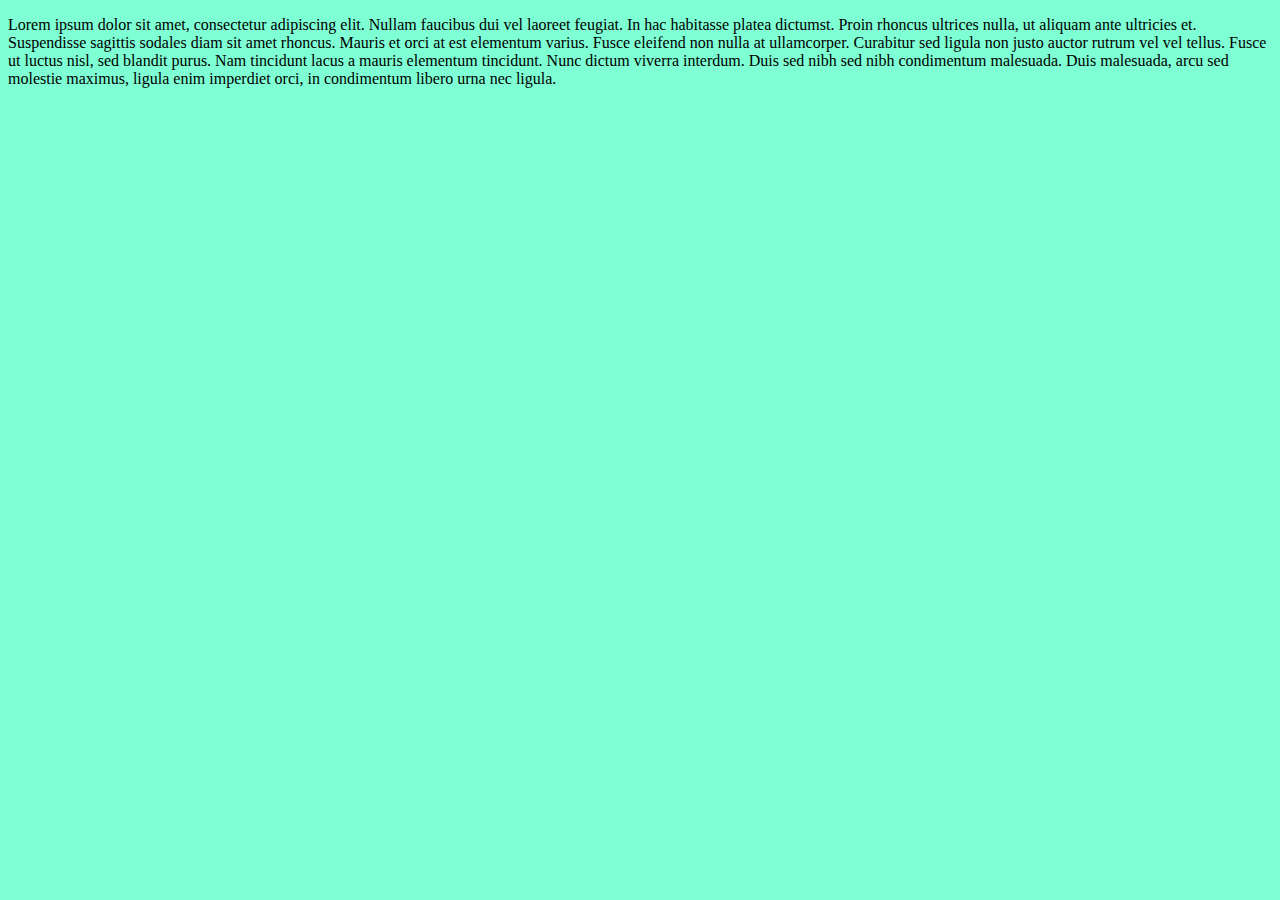
<file: 01.Struktura_dokumentu/index.html>
<!DOCTYPE html>
<html lang="en">
<head>
    <meta charset="UTF-8">
    <title>To jest tytuł</title>
    <link rel="stylesheet" href="css/style.css">
</head>
<body>
<p>Lorem ipsum dolor sit amet, consectetur adipiscing elit. Nullam faucibus dui vel laoreet feugiat. In hac habitasse platea dictumst. Proin rhoncus ultrices nulla, ut aliquam ante ultricies et. Suspendisse sagittis sodales diam sit amet rhoncus. Mauris et orci at est elementum varius. Fusce eleifend non nulla at ullamcorper. Curabitur sed ligula non justo auctor rutrum vel vel tellus. Fusce ut luctus nisl, sed blandit purus. Nam tincidunt lacus a mauris elementum tincidunt. Nunc dictum viverra interdum. Duis sed nibh sed nibh condimentum malesuada. Duis malesuada, arcu sed molestie maximus, ligula enim imperdiet orci, in condimentum libero urna nec ligula.</p>

</body>
</html>
</file>
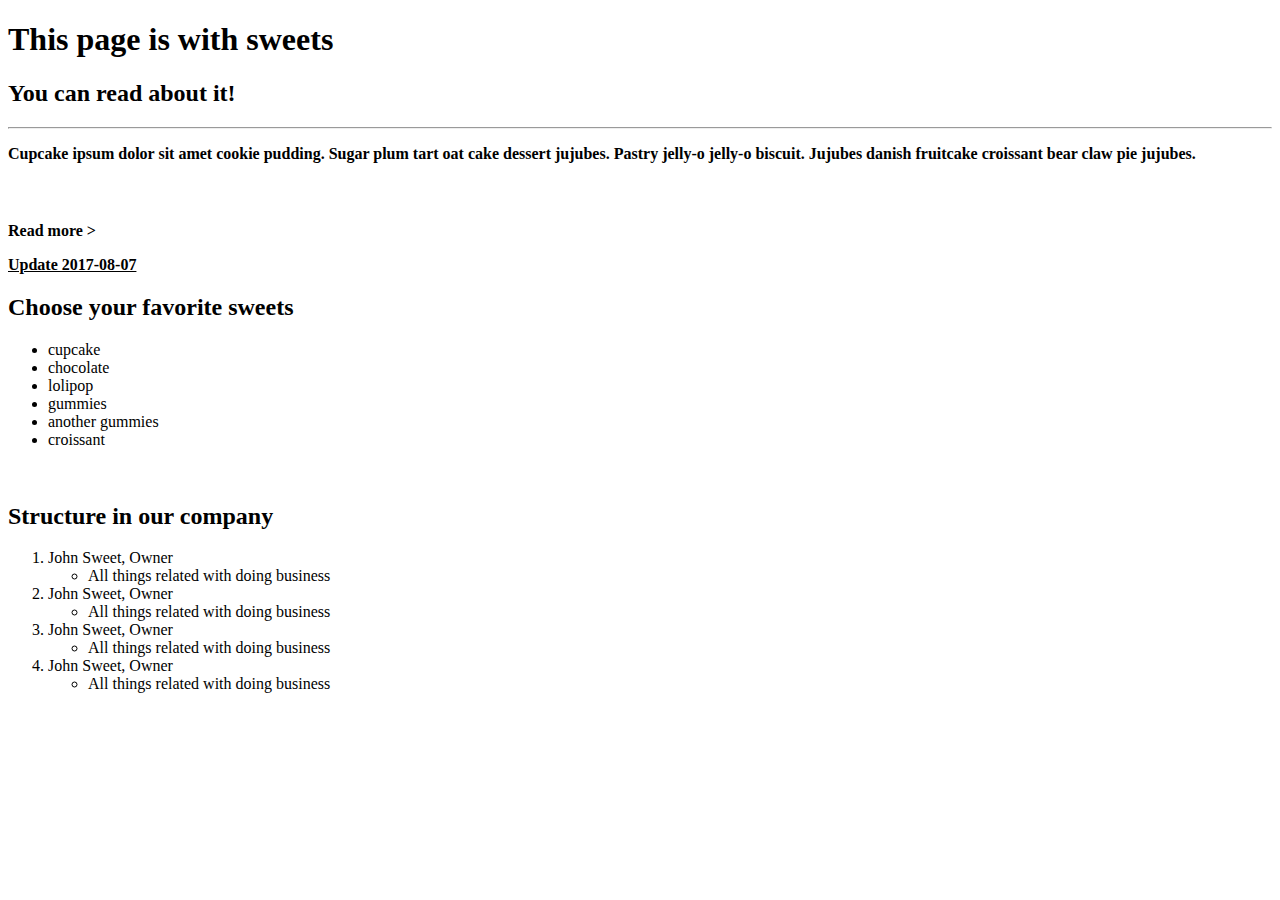
<file: 02.Formatowanie_tekstu/index.html>
<!DOCTYPE html>
<html lang="en">
<head>
    <meta charset="UTF-8">
    <title>Task 2</title>
    <style>
      p { font-size: 1rem; }
    </style>
</head>
<body>
  <h1><b>This page is with sweets</b></h1>
  <h2><b>You can read about it!</b><h2>
    <hr/>
  <p><b>Cupcake ipsum</b> dolor sit amet cookie pudding. Sugar plum tart <b>oat cake</b> dessert jujubes. Pastry jelly-o jelly-o biscuit. Jujubes danish fruitcake croissant bear claw pie jujubes.</p>
  <br/>
  <p>Read more &gt</p>
  <p><u>Update 2017-08-07</u></p>
  <h2>Choose your favorite sweets</h2>
  <ul>
    <li>cupcake</li>
    <li>chocolate</li>
    <li>lolipop</li>
    <li>gummies</li>
    <li>another gummies</li>
    <li>croissant</li>
  </ul>
  <br/>
  <h2>Structure in our company</h2>
  <ol>
    <li>John Sweet, Owner<ul><li>All things related with doing business</li></ul></li>
    <li>John Sweet, Owner<ul><li>All things related with doing business</li></ul></li>
    <li>John Sweet, Owner<ul><li>All things related with doing business</li></ul></li>
    <li>John Sweet, Owner<ul><li>All things related with doing business</li></ul></li>
  </ol>
</body>
</html>
</file>
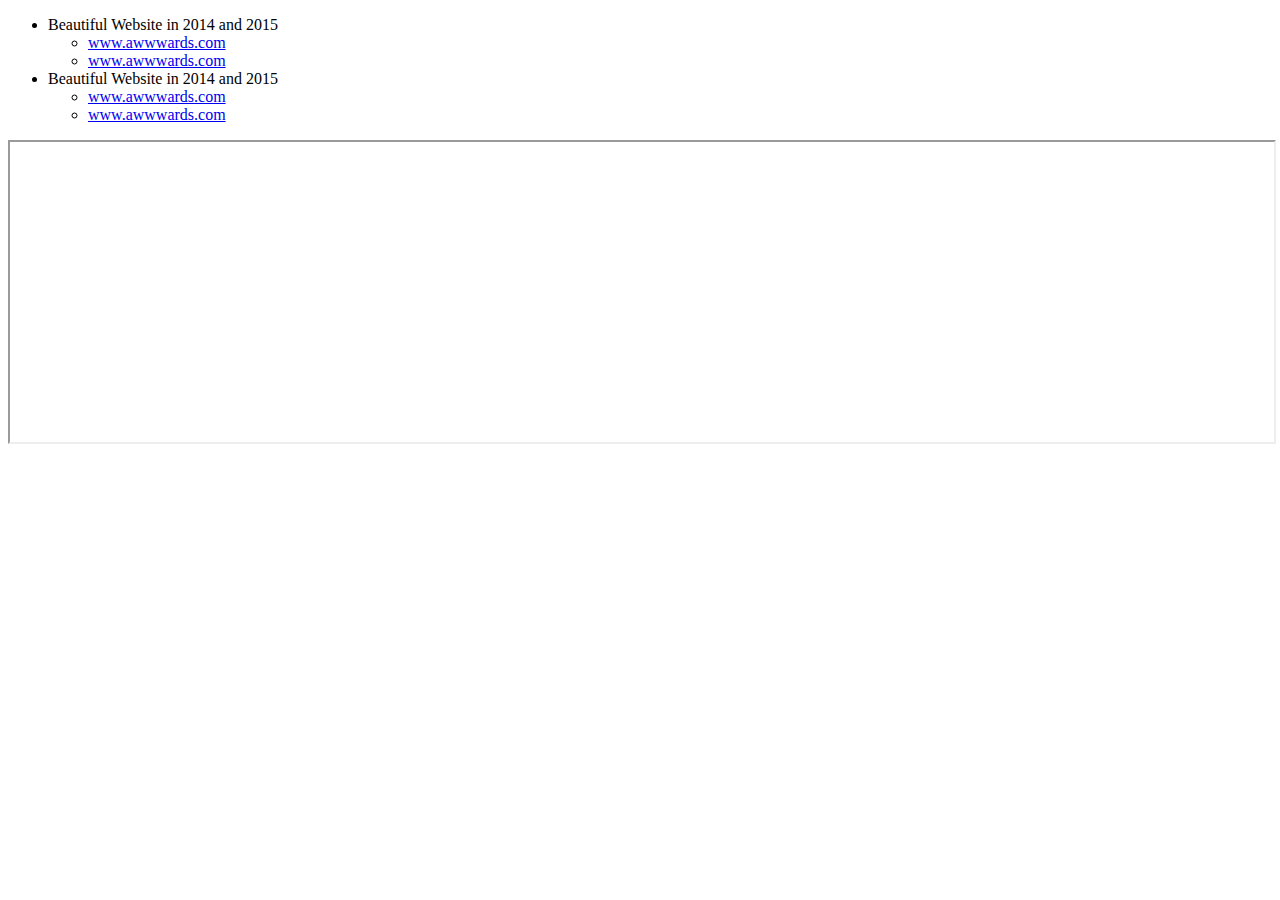
<file: 03.Linki_i_ramka/index.html>
<!DOCTYPE html>
<html lang="en">
<head>
    <meta charset="UTF-8">
    <title>Task 3</title>
</head>
<body>
<ul>
    <li>Beautiful Website in 2014 and 2015</li>
        <ul>
            <li><a href="www.awwwards.com" target="_blank">www.awwwards.com</a></li>
        </ul>
        <ul>
            <li><a href="www.awwwards.com" target="_blank">www.awwwards.com</a></li>
        </ul>
    </li>
    <li>Beautiful Website in 2014 and 2015</li>
    <ul>
        <li><a href="www.awwwards.com" >www.awwwards.com</a></li>
    </ul>
    <ul>
        <li><a href="www.awwwards.com" >www.awwwards.com</a></li>
    </ul>
    </li>
</ul>
<!--Target blank powoduje, że link otwiera się w nowej karcie.-->
<iframe src="https://www.openstreetmap.org/export/embed.html?bbox=-0.004017949104309083%2C51.47612752641776%2C0.00030577182769775396%2C51.478569861898606&layer=mapnik" title="Pływająca ramka" width="100%" height="300px"></iframe>

</body>
</file>
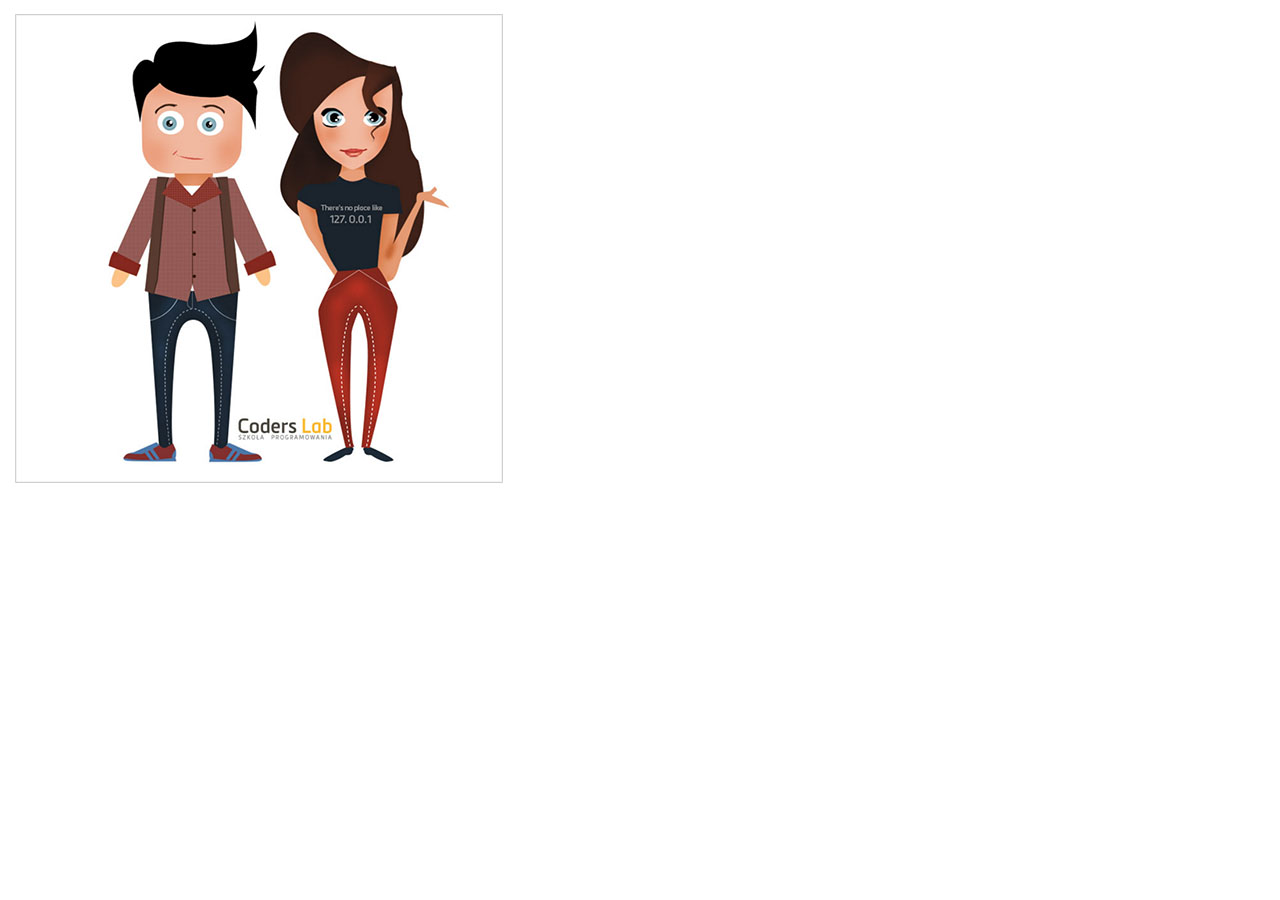
<file: 04.Linki_i_obrazki/index.html>
<!DOCTYPE html>
<html lang="en">
<head>
    <meta charset="UTF-8">
    <title>Task 4</title>
</head>
<body>
<a href="https://www.coderslab.pl" target="_blank"><img src="images/frontend-backend.jpg" title="Coders Lab" alt="Coders Lab img">
</a>
</body>
</html>
</file>
<file: 01.Struktura_dokumentu/css/style.css>
body { background-color: aquamarine; }
</file>
